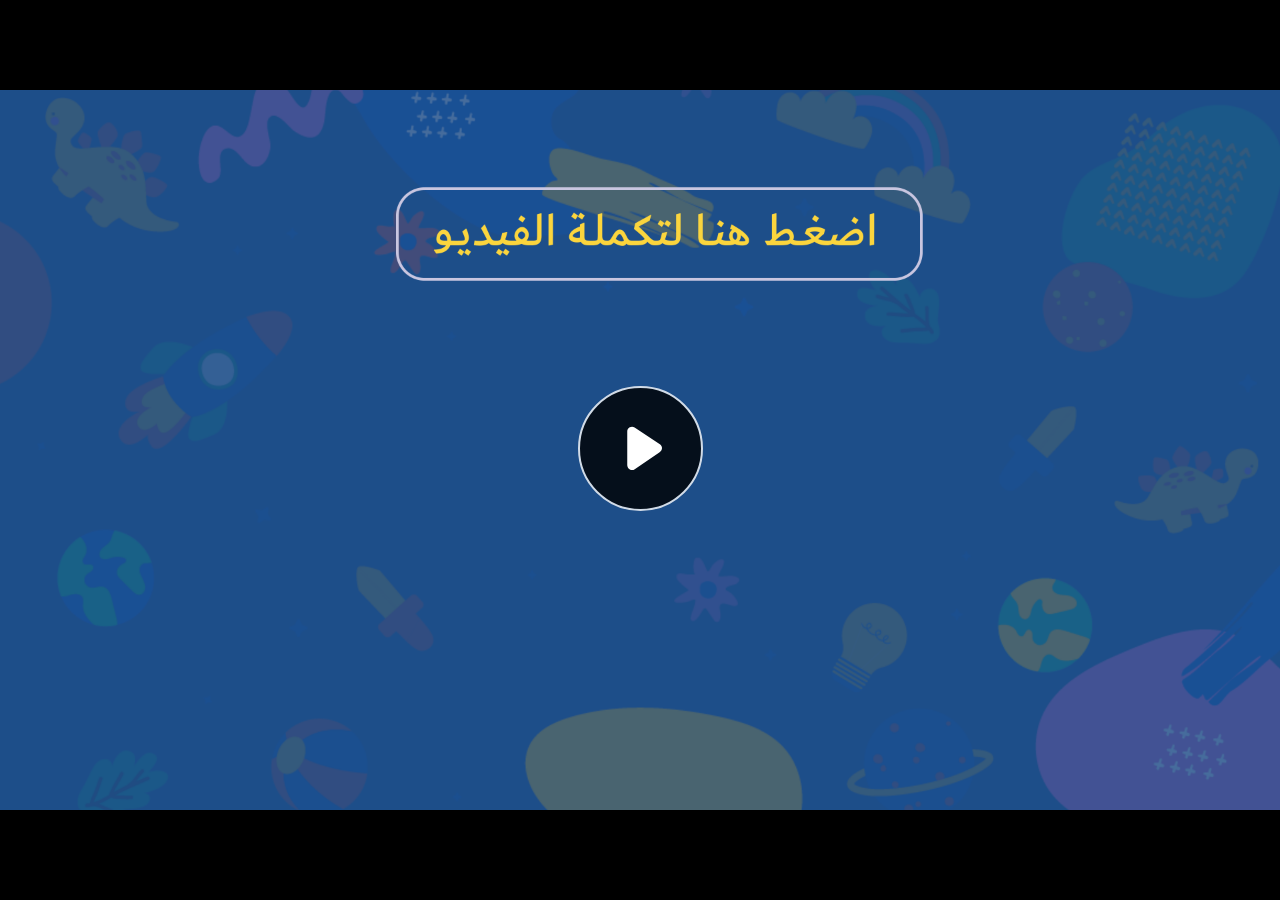
<file: index.html>
﻿<!doctype html>
<html lang="en-US">
<head>
  <meta charset="utf-8">
  <!-- Created using Storyline 360 - http://www.articulate.com  -->
  <!-- version: 3.71.29339.0 -->
  <title>EG.G4.SCI.SEM2.UB.T1.S2.3</title>
  <meta http-equiv="x-ua-compatible" content="IE=edge"/>
  <meta name="viewport" content="width=device-width,initial-scale=1,user-scalable=no,shrink-to-fit=no,minimal-ui"/>
  <meta name="apple-mobile-web-app-capable" content="yes"/>
  <style>
    html, body { height: 100%; padding: 0; margin: 0 }
    #app { height: 100%; width: 100%; }
  </style>

  <script>
    window.DS = {};
    window.globals = {
      DATA_PATH_BASE: '',
      HAS_FRAME: true,
      HAS_SLIDE: true,

      lmsPresent: false,
      tinCanPresent: false,
      cmi5Present: false,
      aoSupport: false,
      scale: 'noscale',
      captureRc: false,
      browserSize: 'optimal',
      bgColor: '#282828',
      features: 'AccessibleVideo,ConnectionMessages,FullScreenToggle,InsertSvgPicture,LayerPresentAsDialog,MultipleQuizTracking,UpdatedScrollingPanels,UpdatedThemeEditor',
      themeName: 'unified',
      preloaderColor: '#FFFFFF',
      suppressAnalytics: false,
      productChannel: 'stable',
      publishSource: 'storyline',
      aid: 'aid|76899c09-745a-49af-8ef3-86fd915f1c55',
      cid: 'bd4895ba-1154-4aa7-997f-d1a8f9fbbad6',
      playerVersion: '3.71.29339.0',
      publishTimestamp: '2023-01-02T10:35:05.6598929Z',
      maxIosVideoElements: 10,
      connectionSettings: { message: 'You%20are%20offline.%20Trying%20to%20reconnect...', useDarkTheme: false },

      
      parseParams: function(qs) {
        if (window.globals.parsedParams != null) {
          return window.globals.parsedParams;
        }
        qs = (qs || window.location.search.substr(1)).split('+').join(' ');
        var params = {},
            tokens,
            re = /[?&]?([^=]+)=([^&]*)/g;

        while (tokens = re.exec(qs)) {
          params[decodeURIComponent(tokens[1]).trim()] =
            decodeURIComponent(tokens[2]).trim();
        }
        window.globals.parsedParams = params;
        return params;
      }

    };
  </script>
  <script>
    var isIe11 = ('ActiveXObject' in window || window.MSBlobBuilder != null)
      && window.msCrypto != null && !window.ActiveXObject;
    if (isIe11) {
      window.globals.unsupportedBrowser = true;
      document.write(atob('[base64]'));
    }
  </script>
  
  <script>window.THREE = { };</script>
  
</head>
<body style="background: #282828" class="cs-HTML theme-unified">
  <!-- 360 -->
  <script>!function(e){var i=/iPhone/i,o=/iPod/i,n=/iPad/i,t=/(?=.*\bAndroid\b)(?=.*\bMobile\b)/i,d=/Android/i,s=/(?=.*\bAndroid\b)(?=.*\bSD4930UR\b)/i,b=/(?=.*\bAndroid\b)(?=.*\b(?:KFOT|KFTT|KFJWI|KFJWA|KFSOWI|KFTHWI|KFTHWA|KFAPWI|KFAPWA|KFARWI|KFASWI|KFSAWI|KFSAWA)\b)/i,r=/IEMobile/i,h=/(?=.*\bWindows\b)(?=.*\bARM\b)/i,a=/BlackBerry/i,l=/BB10/i,p=/Opera Mini/i,f=/(CriOS|Chrome)(?=.*\bMobile\b)/i,u=/(?=.*\bFirefox\b)(?=.*\bMobile\b)/i,c=new RegExp("(?:Nexus 7|BNTV250|Kindle Fire|Silk|GT-P1000)","i"),w=function(e,i){return e.test(i)},A=function(e){var A=e||navigator.userAgent,v=A.split("[FBAN");if(void 0!==v[1]&&(A=v[0]),this.apple={phone:w(i,A),ipod:w(o,A),tablet:!w(i,A)&&w(n,A),device:w(i,A)||w(o,A)||w(n,A)},this.amazon={phone:w(s,A),tablet:!w(s,A)&&w(b,A),device:w(s,A)||w(b,A)},this.android={phone:w(s,A)||w(t,A),tablet:!w(s,A)&&!w(t,A)&&(w(b,A)||w(d,A)),device:w(s,A)||w(b,A)||w(t,A)||w(d,A)},this.windows={phone:w(r,A),tablet:w(h,A),device:w(r,A)||w(h,A)},this.other={blackberry:w(a,A),blackberry10:w(l,A),opera:w(p,A),firefox:w(u,A),chrome:w(f,A),device:w(a,A)||w(l,A)||w(p,A)||w(u,A)||w(f,A)},this.seven_inch=w(c,A),this.any=this.apple.device||this.android.device||this.windows.device||this.other.device||this.seven_inch,this.phone=this.apple.phone||this.android.phone||this.windows.phone,this.tablet=this.apple.tablet||this.android.tablet||this.windows.tablet,"undefined"==typeof window)return this},v=function(){var e=new A;return e.Class=A,e};"undefined"!=typeof module&&module.exports&&"undefined"==typeof window?module.exports=A:"undefined"!=typeof module&&module.exports&&"undefined"!=typeof window?module.exports=v():"function"==typeof define&&define.amd?define("isMobile",[],e.isMobile=v()):e.isMobile=v()}(this);
    window.isMobile.apple.tablet = window.isMobile.apple.tablet ||
      (navigator.platform === 'MacIntel' && navigator.maxTouchPoints > 1);
    window.isMobile.apple.device = window.isMobile.apple.device || window.isMobile.apple.tablet;
    window.isMobile.tablet = window.isMobile.tablet || window.isMobile.apple.tablet;
    window.isMobile.any = window.isMobile.any || window.isMobile.apple.tablet;
  </script>

  <div id="focus-sink" tabindex="-1"></div>

  <div id="preso"></div>
  <script>
    (function() {

      var classTypes = [ 'desktop', 'mobile', 'phone', 'tablet' ];

      var addDeviceClasses = function(prefix, testObj) {
        var curr, i;
        for (i = 0; i < classTypes.length; i++) {
          curr = classTypes[i];
          if (testObj[curr]) {
            document.body.classList.add(prefix + curr);
          }
        }
      };

      var params = window.globals.parseParams(),
          isDevicePreview = params.devicepreview === '1',
          isPhoneOverride = params.deviceType === 'phone' || (isDevicePreview && params.phone == '1'),
          isTabletOverride = (params.deviceType === 'tablet' || isDevicePreview) && !isPhoneOverride,
          isMobileOverride = isPhoneOverride || isTabletOverride;

      var deviceView = {
        desktop: !window.isMobile.any && !isMobileOverride,
        mobile: window.isMobile.any || isMobileOverride,
        phone: isPhoneOverride || (window.isMobile.phone && !isTabletOverride),
        tablet: isTabletOverride || window.isMobile.tablet
      };

      window.globals.deviceView = deviceView;
      window.isMobile.desktop = !window.isMobile.any;
      window.isMobile.mobile = window.isMobile.any;

      addDeviceClasses('view-', deviceView);

    })();
  </script>
  
  <script src='story_content/user.js' type=text/javascript></script>
  <div class="slide-loader"></div>

  <script>
    var doc = document, loader = doc.body.querySelector('.slide-loader'); [ 1, 2, 3 ].forEach(function(n) { var d = doc.createElement('div'); d.style.backgroundColor = window.globals.preloaderColor; d.classList.add('mobile-loader-dot'); d.classList.add('dot' + n); loader.appendChild(d); });
  </script>

  <div class="mobile-load-title-overlay" style="display: none">
    <div class="mobile-load-title">EG.G4.SCI.SEM2.UB.T1.S2.3</div>
  </div>

  <div class="mobile-chrome-warning"></div>

  
<style>
  .warn-connection-dialog {
    display: none;
    background: transparent;
    pointer-events: none;
    position: fixed;
    left: 0;
    top: 0;
    width: 100%;
    height: 100%;
    z-index: 999;
  }

  .warn-connection-content {
    border-radius: 4px;
    background: white;
    border: 1px solid #E7E7E7;
    color: #333333;
    box-shadow: 0 2px 4px rgba(0, 0, 0, 0.25);
    transition: all 150ms ease-out;
    position: absolute;
    white-space: nowrap;
  }

  .view-phone.is-landscape .warn-connection-content {
    left: 23px;
    bottom: 23px;
  }

  .view-tablet.is-landscape .warn-connection-content {
    left: 50%;
    top: 20px;
    transform: translateX(-50%);
  }

  .is-portrait .warn-connection-content {
    transform: translate(-50%, calc(-100% - 15px));
  }

  .warn-connection-content p {
    display: inline-block;
    margin: 0 8px 0 0;
    line-height: 33px;
    font-size: 11px;
  }

  .warn-connection-content svg {
    position: relative;
    vertical-align: middle;
    margin: 0 2px 2px 8px;
  }

  .view-desktop .warn-connection-content {
    left: 1.5em;
    bottom: 1.5em;
  }

  .view-desktop .warn-connection-content p {
    font-size: 1.1em;
  }

  .is-offline .warn-connection-dialog {
    display: block;
  }

  .is-offline .cs-panel * {
    pointer-events: none !important;
  }

  .is-offline .cs-panel {
    pointer-events: all !important;
  }

  .is-offline #nav-controls * {
    pointer-events: none !important;
  }

  .is-offline #nav-controls {
    pointer-events: all !important;
  }
</style>

<div class="warn-connection-dialog">
  <div class="warn-connection-content">
    <svg width="17" height="15" viewBox="0 0 17 15" xmlns="http://www.w3.org/2000/svg">
      <path fill="#8F0000" stroke="white" d="M16.07,12.98 L15.88,12.23 L9.51,1.21 C8.97,0.26,7.6,0.26,7.06,1.21 L0.69,12.23 C0.15,13.16,0.81,14.36,1.91,14.36 H14.65 C15.47,14.36,16.05,13.7,16.07,12.98 Z"/>
      <path fill="white" stroke="white" d="M8.58,5.5 C8.35,5.28,8.5,5.35,8.21,5.32 C8.09,5.35,7.97,5.49,7.96,5.67 C7.97,5.79,7.98,5.92,7.98,6.04 L7.98,6.04 C7.99,6.17,8,6.31,8.01,6.43 L8.01,6.44 C8.03,6.92,8.06,7.41,8.09,7.9 L8.09,7.9 C8.12,8.39,8.14,8.88,8.17,9.37 C8.17,9.39,8.18,9.42,8.2,9.44 C8.23,9.46,8.25,9.47,8.28,9.47 C8.31,9.47,8.34,9.46,8.35,9.44 C8.37,9.43,8.38,9.4,8.39,9.35 L8.39,9.34 C8.39,9.24,8.4,9.15,8.4,9.05 L8.4,9.05 C8.41,8.96,8.41,8.86,8.42,8.75 C8.43,8.44,8.45,8.12,8.47,7.81 L8.47,7.81 C8.49,7.49,8.51,7.18,8.53,6.87 C8.55,6.46,8.56,6.05,8.59,5.64 L8.6,5.62 C8.6,5.57,8.59,5.53,8.58,5.5 L8.21,5.32 Z"/>
      <circle fill="white" stroke="white" cx="8.3" cy="11.35" r="0.3"/>
    </svg>
    <p>You are offline. Trying to reconnect...</p>
  </div>
</div>

<script>
  (function() {
    window.DS.connection = {
      warningShown: false,
      assets: {},
      loadingAssetGroup: false,
      retryDelay: 500
    };

    // @TODO this is POC code and can be cleaned up a bit more if we move forward
    // with the feature



    // The `window.globals.features` variable must be set in `webpack.dev.config` when testing locally - it is not enough
    // to have it in the data - but it must be set there as well.
    var useConnectionMessages = window.AbortController != null &&
      window.location.protocol != 'file:' &&
      window.globals.features.indexOf('ConnectionMessages') != -1;

    window.DS.connection.useConnectionMessages = useConnectionMessages

    var assetCount = 0;
    var checkLoadedId;
    var connectionSettings = window.globals.connectionSettings;

    if (useConnectionMessages && connectionSettings != null) {
      var contentEl = document.querySelector('.warn-connection-content');
      var messageEl = contentEl.querySelector('p')

      if (connectionSettings.useDarkTheme) {
        contentEl.style.borderColor = '#BABBBA';
        contentEl.style.backgroundColor = '#282828';
        contentEl.style.color = '#FFFFFF';
      }

      if (connectionSettings.message != null) {
        messageEl.textContent = window.decodeURIComponent(connectionSettings.message);
      }
    }

    function checkAssetsReady() {
      for (var i in DS.connection.assets) {
        if (!DS.connection.assets[i].success) {
          return false;
        }
      }
      return true;
    }

    function stopAssetGroup() {
      if (!useConnectionMessages) { return; }

      assetCount = 0;

      DS.connection.oldAssetGroup = DS.connection.assets;
      DS.connection.assets = {};
      DS.connection.loadingAssetGroup = false;
      clearInterval(checkLoadedId);
    }

    function startAssetGroup() {
      if (!useConnectionMessages) { return; }
      var ticks = 0;
      clearInterval(checkLoadedId);
      checkLoadedId = setInterval(function() {
        var loaded = 0;
        if (assetCount === 0 && loaded === 0) {
          clearInterval(checkLoadedId);
          return;
        }

        for (var i in DS.connection.assets) {
          if (DS.connection.assets[i].success) {
            loaded++;
          }
        }

        if (assetCount === loaded && checkAssetsReady()) {
          for (var i in DS.connection.assets) {
            if (DS.connection.assets[i].action) {
              DS.connection.assets[i].action();
            }
          }
          hideWarning();
          stopAssetGroup();
        }
      }, 100)
    }

    function requiredAsset(url, action, retry, type) {
      if (!useConnectionMessages) { return; }
      if (DS.connection.assets[url]) { return; }

      DS.connection.assets[url] = {
        success: false, action: action, retry: retry, type: type
      };
      assetCount = Object.keys(DS.connection.assets).length;
      if (!DS.connection.loadingAssetGroup) {
        startAssetGroup();
      }
      DS.connection.loadingAssetGroup = true;
    }

    function assetLoaded(url) {
      if (!useConnectionMessages) { return; }
      if (DS.connection.assets[url]) {
        DS.connection.assets[url].success = true;
      }
    }

    function assetFailed(url) {
      if (!useConnectionMessages) { return; }
      if (!DS.connection.assets[url]) {
        if (/\.js$/.test(url)) {
          setTimeout(function() {
            if (DS.connection.lastSlideLoaded != null) {
              DS.connection.lastSlideLoaded();
            }
          }, DS.connection.retryDelay);
        }
        return;
      }
      if (!DS.connection.warningShown) { showWarning(); }
      if (DS.connection.assets[url].retry) {
        setTimeout(function() {
          if (!DS.connection.assets[url].success) {
            DS.connection.assets[url].retry()
          }
        }, DS.connection.retryDelay);
      }
    }

    function hideWarning() {
      document.body.classList.remove('is-offline');
      DS.connection.warningShown = false;
    }
    DS.connection.hideWarning = hideWarning

    function showWarning(btn) {
      document.body.classList.add('is-offline')
      DS.connection.warningShown = true;
      updateWarningPosition();
    }

    function updateWarningPosition() {
      if (!DS.connection.warningShown) {
        return;
      }

      var isPortrait = document.body.classList.contains('is-portrait');
      var warningEl = document.querySelector('.warn-connection-content');

      if (isPortrait) {
        var slide = document.querySelector('.primary-slide');
        var slideRect = slide.getBoundingClientRect();

        warningEl.style.top = `${slideRect.top}px`
        warningEl.style.left = `${slideRect.left + slideRect.width / 2}px`
      } else {
        warningEl.style.top = null;
        warningEl.style.left = null;
      }

      window.requestAnimationFrame(updateWarningPosition);
    }

    // these will all be noops if the feature flag isn't set in
    // the data and `window.globals.features`
    DS.connection.requiredAsset = requiredAsset;
    DS.connection.assetLoaded = assetLoaded;
    DS.connection.assetFailed = assetFailed;
    DS.connection.stopAssetGroup = stopAssetGroup;
    DS.connection.startAssetGroup = startAssetGroup;
  })();
</script>


  <script>
    
    if (window.autoSpider && window.vInterfaceObject) {
      document.querySelector('.mobile-load-title-overlay').style.display = 'none';
    }
  </script>

  

  <link rel="stylesheet" href="html5/data/css/output.min.css" data-noprefix/>
</body>
<script src="html5/lib/scripts/bootstrapper.min.js"></script>
</html>
</file>
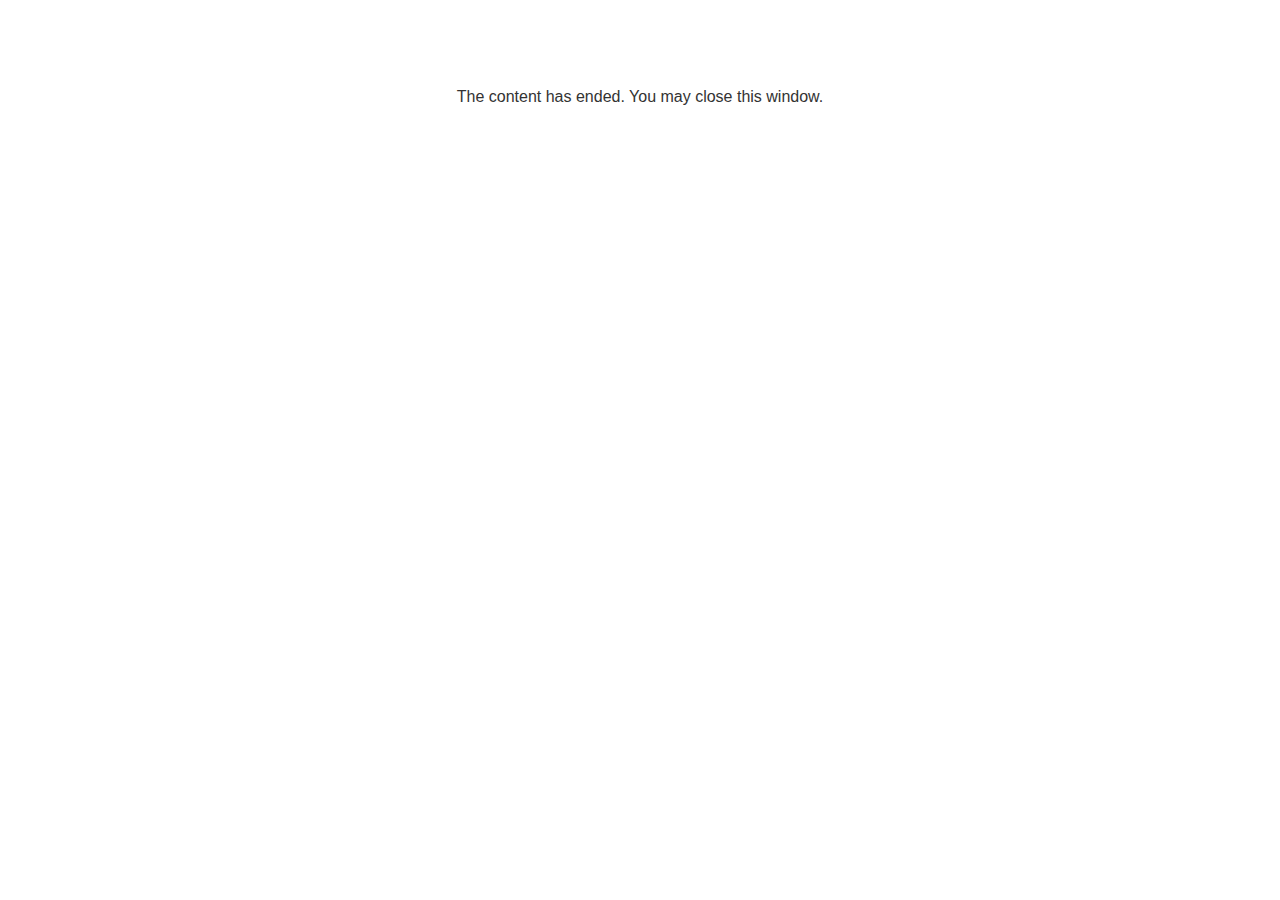
<file: lms/goodbye.html>
<!doctype html>
<html>
<body style="background-color: #ffffff;">

<p role="alert" style="color: #333333;font-family: Lato, articulate, tahoma, arial;font-size: medium;text-align: center;">
<br><br><br><br>
The content has ended. You may close this window.
</p>

</body>
</html>
</file>
<file: html5/data/css/output.min.css>
@font-face {
  font-family: 'LatoBold Charset1_ Bold0B7772D6';
  src: url('[data-uri]');
  font-style: normal;
  font-weight: normal;
}
@font-face {
  font-family: 'Lato Charset1_ 5wfnNz0o8A8A682D';
  src: url('[data-uri]');
  font-style: normal;
  font-weight: normal;
}
@font-face {
  font-family: 'Dubai Charset1_ 5oShJY86116A28C';
  src: url('[data-uri]');
  font-style: normal;
  font-weight: normal;
}
@font-face {
  font-family: 'MS Gothic Charset1_ 6WFDE43FD28';
  src: url('[data-uri]');
  font-style: normal;
  font-weight: normal;
}
@font-face {
  font-family: 'DubaiBold Charset1_BoldBC1FA7D5';
  src: url('[data-uri]');
  font-style: normal;
  font-weight: normal;
}
@font-face {
  font-family: 'Dubai Medium Charset1_ 23A5D927';
  src: url('[data-uri]');
  font-style: normal;
  font-weight: normal;
}
@font-face {
  font-family: 'Dubai Charset0_v8wz5Y8k741D6E07';
  src: url('[data-uri]');
  font-style: normal;
  font-weight: normal;
}
@font-face {
  font-family: 'DubaiBold Charset0_BoldD2773439';
  src: url('[data-uri]');
  font-style: normal;
  font-weight: normal;
}
@font-face {
  font-family: 'Dubai Medium Charset0_v389EBE1D';
  src: url('[data-uri]');
  font-style: normal;
  font-weight: normal;
}
.cs-HTML {
  background: rgba(40, 40, 40, 1);
}
.cs-npnxnanbnsnfns00000000001 .cs-infopanel  {
  box-shadow: 0 1px 0 rgba(0, 0, 0, 0);
  background: rgba(255, 255, 255, 1);
}
.cs-npnxnanbnsnfns00000000001 .cs-infopanel .cs-link {
  color: rgba(186, 187, 186, 1);
}
.cs-npnxnanbnsnfns00000000001 .cs-infopanel .cs-link:hover {
  color: rgba(255, 255, 255, 1);
}
.cs-npnxnanbnsnfns00000000001 .cs-infopanel .cs-name {
  color: rgba(68, 68, 68, 1);
}
.cs-npnxnanbnsnfns00000000001 .cs-infopanel .cs-title {
  color: rgba(153, 153, 153, 1);
}
.cs-npnxnanbnsnfns00000000001 .cs-infopanelpopup  {
  box-shadow: 0 1px 0 rgba(0, 0, 0, 0);
  background: rgba(0, 0, 0, 0);
}
.cs-npnxnanbnsnfns00000000001 .cs-infopanelpopup .cs-link {
  color: rgba(255, 0, 0, 1);
}
.cs-npnxnanbnsnfns00000000001 .cs-infopanelpopup .cs-link:hover {
  color: rgba(255, 255, 255, 1);
}
.cs-npnxnanbnsnfns00000000001 .cs-infopanelpopup .cs-name {
  color: rgba(255, 255, 255, 1);
}
.cs-npnxnanbnsnfns00000000001 .cs-infopanelpopup .cs-bio {
  color: rgba(186, 187, 186, 1);
}
.cs-npnxnanbnsnfns00000000001 .cs-timer  {
  color: rgba(186, 187, 186, 1);
}
.cs-npnxnanbnsnfns00000000001 .cs-duration stop:first-child {
  stop-color: rgba(60, 60, 60, 1);
}
.cs-npnxnanbnsnfns00000000001 .cs-duration stop:last-child {
  stop-color: rgba(60, 60, 60, 1);
}
.cs-npnxnanbnsnfns00000000001 .cs-elapsed stop:first-child {
  stop-color: rgba(254, 227, 71, 1);
}
.cs-npnxnanbnsnfns00000000001 .cs-elapsed stop:last-child {
  stop-color: rgba(254, 227, 71, 1);
}
.cs-npnxnanbnsnfns00000000001 .cs-timer .cs-pie .cs-innerstroke {
  stroke: rgba(199, 199, 199, 1);
}
.cs-npnxnanbnsnfns00000000001 .cs-timer .cs-pie .cs-innerborder {
  stroke: rgba(255, 255, 255, 1);
}
.cs-npnxnanbnsnfns00000000001 .cs-window  {
  box-shadow: 0 8px 5px rgba(0, 0, 0, 0.2);
  border-color: rgba(49, 99, 0, 0);
  background: rgba(33, 33, 33, 1);
  color: rgba(248, 248, 248, 1);
}
.cs-npnxnanbnsnfns00000000001 .cs-window .cs-diva {
  border-color: rgba(78, 78, 78, 1);
}
.cs-npnxnanbnsnfns00000000001 .cs-window .cs-divb {
  border-color: rgba(78, 78, 78, 0);
}
.cs-npnxnanbnsnfns00000000001 .cs-editor .cs-editor-slide {
  color: rgba(226, 226, 226, 1);
}
.cs-npnxnanbnsnfns00000000001 .cs-editor .cs-editor-html {
  color: rgba(186, 187, 186, 1);
}
.cs-npnxnanbnsnfns00000000001 .cs-editor .cs-editor-button {
  text-shadow: 0 1px 0 rgba(0, 0, 0, 0);
  color: rgba(255, 255, 255, 1);
  border-color: rgba(211, 211, 211, 1);
  background: rgba(34, 34, 34, 1);
}
.cs-npnxnanbnsnfns00000000001 .cs-editor .cs-editor-button:hover {
  background: rgba(68, 68, 68, 1);
}
.cs-npnxnanbnsnfns00000000001 .cs-editor .cs-editor-button:active {
  background: rgba(68, 68, 68, 1);
}
.cs-npnxnanbnsnfns00000000001 .cs-listitem  {
  color: rgba(186, 187, 186, 1);
  border-color: none;
  border: 1px solid transparent;
}
.cs-npnxnanbnsnfns00000000001 .cs-listitem:hover {
  background: rgba(255, 255, 255, 0.06);
  border-color: rgba(108, 108, 108, 1) !important;
  border-width: 1px;
  border-radius: 2px;
  border-style: solid;
  box-sizing: border-box;
}
.cs-npnxnanbnsnfns00000000001 .cs-listitem.hover {
  background: rgba(255, 255, 255, 0.06);
  border-color: rgba(108, 108, 108, 1) !important;
  border-width: 1px;
  border-radius: 2px;
  border-style: solid;
  box-sizing: border-box;
}
.cs-npnxnanbnsnfns00000000001 .cs-glossary  {
  color: rgba(186, 187, 186, 1);
}
.cs-npnxnanbnsnfns00000000001 .cs-glossary .cs-scrolling-panel {
  background: rgba(0, 0, 0, 0);
}
.cs-npnxnanbnsnfns00000000001 .cs-glossary .cs-term.cs-selected .cs-choice-list-trigger {
  color: rgba(255, 255, 255, 1);
  background: rgba(255, 255, 255, 1);
}
.cs-npnxnanbnsnfns00000000001 .cs-glossary .cs-term.cs-selected .cs-choice-list-trigger:focus {
  color: rgba(255, 255, 255, 1);
  background: rgba(255, 255, 255, 1);
}
.cs-npnxnanbnsnfns00000000001 .cs-glossary .cs-term:hover .cs-choice-list-trigger {
  background: rgba(186, 187, 186, 1);
}
.cs-npnxnanbnsnfns00000000001 .cs-glossary .cs-term.hover .cs-choice-list-trigger {
  background: rgba(186, 187, 186, 1);
}
.cs-npnxnanbnsnfns00000000001 .cs-glossary .cs-term .cs-choice-list-trigger:focus {
  background: rgba(186, 187, 186, 1);
}
.cs-npnxnanbnsnfns00000000001 .cs-glossary .cs-diva {
  border-color: rgba(0, 0, 0, 0);
}
.cs-npnxnanbnsnfns00000000001 .cs-glossary .cs-divb {
  border-color: rgba(0, 0, 0, 0);
}
.cs-npnxnanbnsnfns00000000001 .cs-glossary .cs-divc {
  border-color: rgba(0, 0, 0, 0);
}
.cs-npnxnanbnsnfns00000000001 .cs-glossary .cs-heading {
  color: rgba(248, 248, 248, 1);
  font-weight: 700;
}
.note-content p span {
  color: rgba(186, 187, 186, 1);
  line-height: 1.4em;
  font-size: 103.769%;
}
.cs-npnxnanbnsnfns00000000001 .cs-resource .cs-separator {
  border-color: rgba(0, 0, 0, 0);
}
.cs-npnxnanbnsnfns00000000001 .cs-outline  {
  color: rgba(45, 45, 45, 1);
}
.cs-npnxnanbnsnfns00000000001 .cs-outline .cs-diva {
  border-color: rgba(0, 0, 0, 0);
}
.cs-npnxnanbnsnfns00000000001 .cs-outline .cs-divb {
  border-color: rgba(0, 0, 0, 0);
}
.cs-npnxnanbnsnfns00000000001 .cs-outline .cs-divc {
  border-color: rgba(0, 0, 0, 0);
}
.cs-npnxnanbnsnfns00000000001 .cs-outline .cs-search-filter:hover {
  color: rgba(0, 0, 0, 0);
}
.cs-npnxnanbnsnfns00000000001 .cs-outline .cs-search-filter.hover {
  color: rgba(0, 0, 0, 0);
}
.cs-npnxnanbnsnfns00000000001 .cs-transcript  {
  color: rgba(255, 255, 255, 1);
}
.cs-npnxnanbnsnfns00000000001 .cs-transcript .cs-div {
  border-color: rgba(0, 0, 0, 0);
}
.cs-npnxnanbnsnfns00000000001 .cs-tabs:not(.topmenu-item) {
  color: rgba(248, 248, 248, 1);
}
.cs-npnxnanbnsnfns00000000001 .cs-tabs .cs-inner-button:not(.topmenu-item) {
  text-shadow: 0 1px 0 rgba(0, 0, 0, 0);
}
.cs-npnxnanbnsnfns00000000001 .cs-tabs:hover:not(.topmenu-item) {
  color: rgba(248, 248, 248, 1);
}
.cs-npnxnanbnsnfns00000000001 .cs-tabs.cs-selected {
  background: rgba(0, 0, 0, 0);
  color: rgba(248, 248, 248, 1);
}
.cs-npnxnanbnsnfns00000000001 .cs-seekcontrol  {
  background: rgba(0, 0, 0, 0);
  border-color: rgba(0, 0, 0, 0);
}
.cs-npnxnanbnsnfns00000000001 .cs-seekcontrol .cs-button:hover .cs-icon {
  fill: rgba(255, 255, 255, 1);
}
.cs-npnxnanbnsnfns00000000001 .cs-seekcontrol .cs-button.hover .cs-icon {
  fill: rgba(255, 255, 255, 1);
}
.cs-npnxnanbnsnfns00000000001 .cs-seekcontrol .cs-button .cs-icon-shadow {
  fill: rgba(0, 0, 0, 0);
}
.cs-npnxnanbnsnfns00000000001 .cs-seekcontrol .cs-button .cs-icon {
  fill: rgba(180, 180, 180, 1);
}
.cs-npnxnanbnsnfns00000000001 .cs-seekcontrol .cs-seek .cs-fill {
  background: rgba(255, 255, 255, 0.6);
}
.cs-npnxnanbnsnfns00000000001 .cs-seekcontrol .cs-seek {
  background: rgba(108, 108, 108, 1);
  border-color: rgba(0, 0, 0, 0);
}
.cs-npnxnanbnsnfns00000000001 .cs-searchinput .cs-input {
  color: rgba(186, 187, 186, 1);
  border-color: rgba(0, 0, 0, 0);
  background: rgba(255, 255, 255, 0.06);
}
.cs-npnxnanbnsnfns00000000001 .cs-searchinput .cs-input:focus {
  color: rgba(248, 248, 248, 1);
  background: rgba(41, 41, 41, 1);
}
.cs-npnxnanbnsnfns00000000001 .cs-searchinput .cs-input:hover {
  box-shadow: inset 0 0 1px 0 rgba(69, 126, 19, 0);
}
.cs-npnxnanbnsnfns00000000001 .cs-searchinput .cs-input.hover {
  box-shadow: inset 0 0 1px 0 rgba(69, 126, 19, 0);
}
.cs-npnxnanbnsnfns00000000001 .cs-searchinput .cs-button .cs-icon {
  fill: rgba(186, 187, 186, 1);
}
.cs-npnxnanbnsnfns00000000001 .cs-searchinput .cs-button:hover {
  fill: rgba(63, 133, 0, 1);
}
.cs-npnxnanbnsnfns00000000001 .cs-searchinput .cs-button.hover {
  fill: rgba(63, 133, 0, 1);
}
.cs-npnxnanbnsnfns00000000001 .cs-menu  {
  box-shadow: 0 1px 0 rgba(0, 0, 0, 0);
  background: rgba(33, 33, 33, 1);
}
.cs-npnxnanbnsnfns00000000001 .cs-topmenu-item.active .cs-tab {
  background: rgba(33, 33, 33, 1);
}
.cs-npnxnanbnsnfns00000000001 .cs-logo  {
  box-shadow: 0 1px 0 rgba(37, 75, 0, 1);
  background: rgba(255, 255, 255, 0);
}
.cs-npnxnanbnsnfns00000000001 .cs-checkbox  {
  color: rgba(255, 255, 255, 1);
}
.cs-npnxnanbnsnfns00000000001 .cs-checkbox:hover {
  border-color: rgba(175, 221, 130, 1);
}
.cs-npnxnanbnsnfns00000000001 .cs-checkbox.hover {
  border-color: rgba(175, 221, 130, 1);
}
.cs-npnxnanbnsnfns00000000001 .cs-checkbox .cs-box {
  color: rgba(255, 255, 255, 1);
  border-color: rgba(42, 83, 0, 1);
}
.cs-npnxnanbnsnfns00000000001 .cs-checkbox .cs-box:checked::after {
  color: rgba(43, 196, 0, 1);
}
.cs-npnxnanbnsnfns00000000001 .cs-button  {
  text-shadow: 0 1px 0 rgba(0, 0, 0, 0);
  color: rgba(186, 187, 186, 1);
  border-color: rgba(0, 0, 0, 0);
  background: rgba(0, 0, 0, 0);
  box-shadow: 0 1px 0 rgba(0, 0, 0, 0);
}
.cs-npnxnanbnsnfns00000000001 .cs-button .cs-icon {
  fill: rgba(186, 187, 186, 1);
}
.cs-npnxnanbnsnfns00000000001 .cs-button .cs-icon-shadow {
  fill: rgba(0, 0, 0, 0);
}
.cs-npnxnanbnsnfns00000000001 .cs-button:hover {
  background: rgba(248, 248, 248, 1);
}
.cs-npnxnanbnsnfns00000000001 .cs-button.hover {
  background: rgba(248, 248, 248, 1);
}
.cs-npnxnanbnsnfns00000000001 .cs-button:active {
  background: rgba(0, 0, 0, 0);
}
.cs-npnxnanbnsnfns00000000001 .cs-button.cs-disabled:hover {
  background: rgba(0, 0, 0, 0);
}
.cs-npnxnanbnsnfns00000000001 .cs-button.cs-disabled.hover {
  background: rgba(0, 0, 0, 0);
}
.cs-npnxnanbnsnfns00000000001 .cs-button.cs-disabled:active {
  background: rgba(0, 0, 0, 0);
}
.cs-npnxnanbnsnfns00000000001 .cs-button.cs-volume:hover {
  background: rgba(0, 0, 0, 0);
}
.cs-npnxnanbnsnfns00000000001 .cs-button.cs-volume.hover {
  background: rgba(0, 0, 0, 0);
}
.cs-npnxnanbnsnfns00000000001 .cs-button.cs-volume:active {
  background: rgba(0, 0, 0, 0);
}
.cs-npnxnanbnsnfns00000000001.cs-base  {
  color: rgba(186, 187, 186, 1);
  border-color: rgba(40, 40, 40, 1);
  background: rgba(40, 40, 40, 1);
}
.cs-npnxnanbnsnfns00000000001.cs-base .cs-separator .cs-diva {
  background: rgba(69, 69, 69, 1);
}
.cs-npnxnanbnsnfns00000000001.cs-base .cs-separator .cs-divb {
  background: rgba(0, 0, 0, 0);
}
.cs-npnxnanbnsnfns00000000001.cs-base .cs-topmenu-item.active .cs-tab {
  border-color: rgba(69, 69, 69, 1);
}
.cs-npnxnanbnsnfns00000000001.cs-base .cs-topmenu-item.active .cs-panel {
  border-color: rgba(69, 69, 69, 1);
}
.cs-npnxnanbnsnfns00000000001.cs-base .cs-left {
  background: rgba(33, 33, 33, 1);
}
.cs-npnxnanbnsnfns00000000001.cs-base .cs-area-primary .cs-slide-container {
  background: rgba(40, 40, 40, 1);
}
.cs-npnxnanbnsnfns00000000001.cs-base.cs-custom-theme .cs-brandhighlight-bg {
  background: rgba(79, 189, 244, 1) !important;
}
.cs-npnxnanbnsnfns00000000001.cs-base.cs-custom-theme .cs-brandhighlight-secondary-bg {
  background: rgba(255, 255, 255, 1) !important;
}
.cs-npnxnanbnsnfns00000000001.cs-base.cs-custom-theme .cs-brandhighlight-border {
  border-color: rgba(79, 189, 244, 1) !important;
}
.cs-npnxnanbnsnfns00000000001.cs-base.cs-custom-theme .cs-brandhighlight-text {
  color: rgba(79, 189, 244, 1) !important;
}
.cs-npnxnanbnsnfns00000000001.cs-base.cs-custom-theme .cs-brandhighlight-fill {
  fill: rgba(79, 189, 244, 1) !important;
}
.cs-npnxnanbnsnfns00000000001.cs-base.cs-custom-theme .cs-listitem.cs-selected {
  background-color: rgba(255, 255, 255, 0.06) !important;
}
.cs-npnxnanbnsnfns00000000001 .cs-volume::-moz-range-thumb {
  border-color: rgba(43, 85, 0, 1);
  box-shadow: inset 0 0 1px 0 rgba(43, 85, 0, 1);
  background: rgba(255, 255, 255, 1);
}
.cs-npnxnanbnsnfns00000000001 .cs-volume::-ms-thumb {
  border-color: rgba(43, 85, 0, 1);
  box-shadow: inset 0 0 1px 0 rgba(43, 85, 0, 1);
  background: rgba(255, 255, 255, 1);
}
.cs-npnxnanbnsnfns00000000001 .cs-volume::-webkit-slider-thumb {
  border-color: rgba(43, 85, 0, 1);
  box-shadow: inset 0 0 1px 0 rgba(43, 85, 0, 1);
  background: rgba(255, 255, 255, 1);
}
.cs-npnxnanbnsnfns00000000001 .cs-volume::-moz-range-track {
  border-color: rgba(66, 140, 1, 1);
  background: rgba(108, 108, 108, 1);
}
.cs-npnxnanbnsnfns00000000001 .cs-volume::-ms-track {
  border-color: rgba(66, 140, 1, 1);
  background: rgba(108, 108, 108, 1);
}
.cs-npnxnanbnsnfns00000000001 .cs-volume::-webkit-slider-runnable-track {
  border-color: rgba(66, 140, 1, 1);
  background: rgba(108, 108, 108, 1);
}
body.show-focus .tab-focus-box {
  box-shadow: 0 0 0 1px rgba(255, 255, 0, 1), 0 0 0 3px rgba(0, 32, 96, 1), 0 0 5px 5px rgba(255, 255, 0, 1);
  border-color: transparent;
  outline: 2px transparent solid;
}
.skipnav {
  box-shadow: 0 0 0 1px rgba(255, 255, 0, 1), 0 0 0 3px rgba(0, 32, 96, 1), 0 0 5px 5px rgba(255, 255, 0, 1);
  border-color: transparent;
  outline: 2px transparent solid;
}
.cs-npnxnanbnsnfns00000000001 .cs-listitem:hover {
  color: none;
}
.cs-npnxnanbnsnfns00000000001 .cs-listitem.hover {
  color: none;
}
.cs-npnxnanbnsnfns00000000001 .cs-listitem.cs-viewed {
  color: #BABBBA;
}
.cs-npnxnanbnsnfns00000000001 .cs-listitem {
  color: #BABBBA;
}
.cs-npnxnanbnsnfns00000000001 .cs-listitem:hover .cs-icon-carrot * {
  fill: none;
}
.cs-npnxnanbnsnfns00000000001 .cs-listitem.hover .cs-icon-carrot * {
  fill: none;
}
.cs-npnxnanbnsnfns00000000001 .cs-listitem .cs-icon-carrot {
  color: none;
  top: calc(3px);
}
.cs-npnxnanbnsnfns00000000001 .cs-listitem .cs-icon-carrot .cs-shadow {
  color: #F8F8F8;
}
.cs-npnxnanbnsnfns00000000001 .item-collapsible .is-scene {
  color: #F8F8F8 !important;
  font-weight: 700;
}
.cs-npnxnanbnsnfns00000000001 .is-scene .cs-icon-carrot * {
  color: #F8F8F8 !important;
  font-weight: 700;
}
.cs-npnxnanbnsnfns00000000001 .is-scene:not(.outline-links-collapse) > a {
  color: #F8F8F8;
}
.cs-npnxnanbnsnfns00000000001 .is-scene:not(.outline-links-collapse) .cs-icon-carrot * {
  fill: none !important;
  color: #F8F8F8 !important;
}
.cs-npnxnanbnsnfns00000000001 .tabs, .cs-npnxnanbnsnfns00000000001 .cs-logo {
  border-bottom: 1px solid rgba(108, 108, 108, 1);
}
.cs-npnxnanbnsnfns00000000001 .area-secondary-wrapper:after {
  background-image: url('[data-uri]');
  background-size: 100%;
}
.cs-npnxnanbnsnfns00000000001 .panel-footer {
  background: #212121;
}
.cs-npnxnanbnsnfns00000000001 #outline-search {
  background: rgba(255, 255, 255, 0.06);
  border-color: rgba(108, 108, 108, 1);
  border-width: 1px;
  border-style: solid;
}
.cs-npnxnanbnsnfns00000000001 .topmenu-panel #outline-search {
  background: #545454;
}
.cs-npnxnanbnsnfns00000000001 .search-icon circle, .cs-npnxnanbnsnfns00000000001 .search-icon path {
  stroke: #BABBBA;
}
.cs-npnxnanbnsnfns00000000001 #outline-search input[type   =search] {
  color: #F8F8F8;
}
.cs-npnxnanbnsnfns00000000001 #outline-search ::-webkit-input-placeholder {
  color: #BABBBA !important;
}
.cs-npnxnanbnsnfns00000000001 #outline-search :-ms-input-placeholder {
  color: #BABBBA !important;
}
.cs-npnxnanbnsnfns00000000001 #outline-search ::-moz-placeholder {
  color: #BABBBA !important;
  opacity: 1;
}
.cs-npnxnanbnsnfns00000000001 .cs-topmenu-item.active, body:not(.is-touchable-tablet) .cs-npnxnanbnsnfns00000000001 .cs-topmenu-item:hover {
  color: #F8F8F8;
}
.cs-npnxnanbnsnfns00000000001 .cs-topmenu-item.button-tapped {
  color: #F8F8F8;
}
.cs-npnxnanbnsnfns00000000001 .cs-topmenu-item.active .cs-tab, .cs-npnxnanbnsnfns00000000001 .cs-topmenu-item .cs-tab {
  background: transparent !important;
  border: none !important;
}
.cs-npnxnanbnsnfns00000000001 .top-tabs-drop-icon div {
  background: #BABBBA;
}
.cs-npnxnanbnsnfns00000000001 .cs-panel.topmenu-panel .panel-content, .cs-npnxnanbnsnfns00000000001 .top-tabs-drop {
  background: #212121;
}
.cs-npnxnanbnsnfns00000000001 .cs-topmenu-item.active .cs-panel {
  background: #212121;
}
.cs-npnxnanbnsnfns00000000001 .cs-menu.topmenu-panel, .cs-npnxnanbnsnfns00000000001 .top-tabs-drop {
  border: 1px solid rgba(69, 69, 69, 1) !important;
  border-radius: 3px;
}
.cs-npnxnanbnsnfns00000000001 .resources .resources-list a:hover {
  background: rgba(255, 255, 255, 0.06);
}
body:not(.is-touchable-tablet) .cs-npnxnanbnsnfns00000000001 .resources .resources-list a:hover {
  background: rgba(255, 255, 255, 0.06);
}
.cs-npnxnanbnsnfns00000000001 .resources .resources-list a.hover {
  background: rgba(255, 255, 255, 0.06);
}
body:not(.is-touchable-tablet) .cs-npnxnanbnsnfns00000000001 .resources .resources-list a.hover {
  background: rgba(255, 255, 255, 0.06);
}
.cs-npnxnanbnsnfns00000000001 .resources .resources-list a.button-tapped {
  background: rgba(255, 255, 255, 0.06);
}
.cs-npnxnanbnsnfns00000000001 .cs-icon path, .cs-npnxnanbnsnfns00000000001 .cs-icon rect, .cs-npnxnanbnsnfns00000000001 .cs-icon polygon, .cs-npnxnanbnsnfns00000000001 .menu-icon-wrapper.menu-icon-wrapper-hover path {
  fill: #BABBBA;
}
.cs-npnxnanbnsnfns00000000001 .cs-icon .icon-stroke-only {
  fill: none !important;
  stroke: #BABBBA !important;
}
body:not(.is-touchable-tablet) .cs-npnxnanbnsnfns00000000001 .cs-button:hover .cs-icon path, body:not(.is-touchable-tablet) .cs-npnxnanbnsnfns00000000001 .cs-button:hover .cs-icon rect, body:not(.is-touchable-tablet) .cs-npnxnanbnsnfns00000000001 .cs-button:hover .cs-icon polygon {
  fill: #F8F8F8;
}
body:not(.is-touchable-tablet) .cs-npnxnanbnsnfns00000000001 .cs-tabs:hover .search-icon circle, body:not(.is-touchable-tablet) .cs-npnxnanbnsnfns00000000001 .cs-tabs:hover .search-icon path {
  stroke: #F8F8F8;
}
.cs-npnxnanbnsnfns00000000001 .cs-button.button-tapped .cs-icon path, .cs-npnxnanbnsnfns00000000001 .cs-button.button-tapped .cs-icon rect, .cs-npnxnanbnsnfns00000000001 .cs-button.button-tapped .cs-icon polygon {
  fill: #F8F8F8;
}
body:not(.is-touchable-tablet) .cs-npnxnanbnsnfns00000000001 .cs-button:hover .cs-icon .icon-stroke-only {
  fill: none !important;
  stroke: #F8F8F8 !important;
}
.cs-npnxnanbnsnfns00000000001 .cs-button:button-tapped .cs-icon .icon-stroke-only {
  fill: none !important;
  stroke: #F8F8F8 !important;
}
.cs-npnxnanbnsnfns00000000001 .menu-icon-wrapper.menu-icon-wrapper-hover svg path {
  fill: #F8F8F8;
}
.floating-sidebar:not(.sidebar-closed) .cs-npnxnanbnsnfns00000000001 #hamburger .menu-icon-wrapper svg path {
  fill: #BABBBA;
}
.floating-sidebar:not(.sidebar-closed) .cs-npnxnanbnsnfns00000000001 #hamburger .menu-icon-wrapper.menu-icon-wrapper-hover svg path {
  fill: #F8F8F8;
}
.cs-npnxnanbnsnfns00000000001 .volume .btn:before {
  background-image: url('[data-uri]');
}
.cs-npnxnanbnsnfns00000000001 .volume-track {
  background: #6C6C6C;
}
.cs-npnxnanbnsnfns00000000001 .volume-icon circle {
  stroke: #BABBBA;
}
.cs-npnxnanbnsnfns00000000001 .cs-settings > .settings-panel {
  background: #212121;
  border: 1px solid rgba(69, 69, 69, 1) !important;
  border-radius: 3px;
}
.cs-npnxnanbnsnfns00000000001 .cs-settings > .panel-down-arrow {
  fill: #212121;
}
.cs-npnxnanbnsnfns00000000001 .switch-toggle .border {
  stroke: #7C7C7C;
}
.cs-npnxnanbnsnfns00000000001 .switch-toggle .thumb-off .thumb {
  fill: #A2A2A2;
}
.cs-npnxnanbnsnfns00000000001 .switch-toggle .thumb-on .track {
  fill: rgba(79, 189, 244, 1);
}
.cs-npnxnanbnsnfns00000000001 .switch-toggle .thumb-off .track {
  fill: rgba(255, 255, 255, 0.1);
}
.cs-npnxnanbnsnfns00000000001 .switch-label {
  color: #BABBBA;
}
.cs-npnxnanbnsnfns00000000001 .cs-panel .scrollarea-btn:after {
  background: rgba(179, 180, 179, 0.75);
}
.scrollarea-scrollbar:hover .scrollarea-btn:after, .scrollarea-scrollbar.highlight-scrollbar .scrollarea-btn:after {
  background: rgba(179, 180, 179, 0.75);
}
.floating-sidebar .sidebar-overlay {
  background: rgba(0, 0, 0, 0.85);
}
.cs-npnxnanbnsnfns00000000001 .overlay-message {
  background: rgba(0, 0, 0, 0.85);
}
.cs-npnxnanbnsnfns00000000001 .top-ui-bg, .cs-npnxnanbnsnfns00000000001 .bottom-ui-bg, .cs-npnxnanbnsnfns00000000001 .right-ui-bg, .cs-npnxnanbnsnfns00000000001 .left-ui-bg {
  background: rgba(40, 40, 40, 0.8);
}
.cs-npnxnanbnsnfns00000000001 .circle-progress-bg {
  fill: #282828;
}
.cs-npnxnanbnsnfns00000000001 .circle-progress-well {
  fill: #6C6C6C;
}
.cs-npnxnanbnsnfns00000000001 .circle-progress-pie {
  stroke: #6C6C6C;
}
.cs-npnxnanbnsnfns00000000001 .lightbox .option-pane {
  background: rgba(40, 40, 40, 0.8);
}
.cs-npnxnanbnsnfns00000000001 .lightbox .option-pane:before {
  background: #282828;
}
.cs-npnxnanbnsnfns00000000001 .message-window {
  background: #212121;
  border: 1px solid rgba(255, 255, 255, 1) !important;
  border-radius: 3px;
}
.cs-npnxnanbnsnfns00000000001 .message-window-header p, .cs-npnxnanbnsnfns00000000001 .message-window-text {
  color: #F8F8F8;
}
.cs-npnxnanbnsnfns00000000001 .message-window-header p {
  border-bottom: 1px solid rgba(255, 255, 255, 1);
}
.cs-npnxnanbnsnfns00000000001 .message-window button.slide-object-button {
  border: 1px solid rgba(255, 255, 255, 1) !important;
}
.cs-npnxnanbnsnfns00000000001 .message-window button.slide-object-button:hover {
  background: rgba(255, 255, 255, 0.06) !important;
}
.message-window .slide-object-button tspan, .message-window .slide-object-button-text tspan {
  fill: #F8F8F8 !important;
}
body:not(.is-touchable-tablet) .cs-npnxnanbnsnfns00000000001 .cs-button:hover .text {
  color: #F8F8F8;
}
.cs-npnxnanbnsnfns00000000001 .cs-button.button-tapped .text {
  color: #F8F8F8;
}
.cs-npnxnanbnsnfns00000000001.cs-base {
  background: #282828;
}
.cs-npnxnanbnsnfns00000000001 .cs-menu {
  background: transparent;
}
.cs-npnxnanbnsnfns00000000001 .progress-bar .progress-bar-fill:after {
  background: #FFFFFF !important;
}
.cs-npnxnanbnsnfns00000000001 .volume-dot {
  background: #FFFFFF !important;
}
.fn-npnxnanbsnfns00000000001 {
  font-family: 'Lato22AB4CAF';
  -webkit-font-variant-ligatures: no-common-ligatures;
  font-variant-ligatures: no-common-ligatures;
}
.fn-pxabnsnfns00000000001 {
  font-family: 'Lato22AB4CAF';
  -webkit-font-variant-ligatures: no-common-ligatures;
  font-variant-ligatures: no-common-ligatures;
}
.fn-npxnabnsnfns00000000001 {
  font-family: 'Lato22AB4CAF';
  -webkit-font-variant-ligatures: no-common-ligatures;
  font-variant-ligatures: no-common-ligatures;
}
.fn-npnxnanbnsnfns00000000001 {
  font-family: 'Lato22AB4CAF';
  -webkit-font-variant-ligatures: no-common-ligatures;
  font-variant-ligatures: no-common-ligatures;
}
.fn-pxabnsnfns00000000000 {
  font-family: 'Lato22AB4CAF';
  -webkit-font-variant-ligatures: no-common-ligatures;
  font-variant-ligatures: no-common-ligatures;
}
@font-face {
  font-family: 'Lato22AB4CAF';
  src: url('[data-uri]');
  font-style: normal;
  font-weight: bold;
}
@font-face {
  font-family: 'Lato22AB4CAF';
  src: url('[data-uri]');
  font-style: normal;
  font-weight: normal;
}
.cs-InvalidPromptSlide .cs-6PNBy9H6tVS-InvalidPromptSlide-btn0 {
  color: rgba(255, 255, 255, 1);
  border-color: rgba(211, 211, 211, 1);
  background: rgba(34, 34, 34, 1);
  text-shadow: 0 1px 0 rgba(0, 0, 0, 0);
}
.cs-InvalidPromptSlide .cs-6PNBy9H6tVS-InvalidPromptSlide-btn0 .cs-html {
  color: rgba(186, 187, 186, 1);
}
.cs-InvalidPromptSlide .cs-6PNBy9H6tVS-InvalidPromptSlide-btn0 .cs-slide {
  border-color: rgba(226, 226, 226, 1);
}
.cs-InvalidPromptSlide .cs-6PNBy9H6tVS-InvalidPromptSlide-btn0:hover {
  background: rgba(68, 68, 68, 1);
}
.cs-InvalidPromptSlide .cs-6PNBy9H6tVS-InvalidPromptSlide-btn0:active {
  background: rgba(68, 68, 68, 1);
}
.cs-PrintPromptSlide .cs-6PNBy9H6tVS-PrintPromptSlide-btn0 {
  color: rgba(255, 255, 255, 1);
  border-color: rgba(211, 211, 211, 1);
  background: rgba(34, 34, 34, 1);
  text-shadow: 0 1px 0 rgba(0, 0, 0, 0);
}
.cs-PrintPromptSlide .cs-6PNBy9H6tVS-PrintPromptSlide-btn0 .cs-html {
  color: rgba(186, 187, 186, 1);
}
.cs-PrintPromptSlide .cs-6PNBy9H6tVS-PrintPromptSlide-btn0 .cs-slide {
  border-color: rgba(226, 226, 226, 1);
}
.cs-PrintPromptSlide .cs-6PNBy9H6tVS-PrintPromptSlide-btn0:hover {
  background: rgba(68, 68, 68, 1);
}
.cs-PrintPromptSlide .cs-6PNBy9H6tVS-PrintPromptSlide-btn0:active {
  background: rgba(68, 68, 68, 1);
}
.cs-ScrollPromptSlide .cs-6PNBy9H6tVS-ScrollPromptSlide-btn0 {
  color: rgba(255, 255, 255, 1);
  border-color: rgba(211, 211, 211, 1);
  background: rgba(34, 34, 34, 1);
  text-shadow: 0 1px 0 rgba(0, 0, 0, 0);
}
.cs-ScrollPromptSlide .cs-6PNBy9H6tVS-ScrollPromptSlide-btn0 .cs-html {
  color: rgba(186, 187, 186, 1);
}
.cs-ScrollPromptSlide .cs-6PNBy9H6tVS-ScrollPromptSlide-btn0 .cs-slide {
  border-color: rgba(226, 226, 226, 1);
}
.cs-ScrollPromptSlide .cs-6PNBy9H6tVS-ScrollPromptSlide-btn0:hover {
  background: rgba(68, 68, 68, 1);
}
.cs-ScrollPromptSlide .cs-6PNBy9H6tVS-ScrollPromptSlide-btn0:active {
  background: rgba(68, 68, 68, 1);
}
.cs-ResumePromptSlide .cs-6PNBy9H6tVS-ResumePromptSlide-btn0 {
  color: rgba(255, 255, 255, 1);
  border-color: rgba(211, 211, 211, 1);
  background: rgba(34, 34, 34, 1);
  text-shadow: 0 1px 0 rgba(0, 0, 0, 0);
}
.cs-ResumePromptSlide .cs-6PNBy9H6tVS-ResumePromptSlide-btn0 .cs-html {
  color: rgba(186, 187, 186, 1);
}
.cs-ResumePromptSlide .cs-6PNBy9H6tVS-ResumePromptSlide-btn0 .cs-slide {
  border-color: rgba(226, 226, 226, 1);
}
.cs-ResumePromptSlide .cs-6PNBy9H6tVS-ResumePromptSlide-btn0:hover {
  background: rgba(68, 68, 68, 1);
}
.cs-ResumePromptSlide .cs-6PNBy9H6tVS-ResumePromptSlide-btn0:active {
  background: rgba(68, 68, 68, 1);
}
.cs-ResumePromptSlide .cs-6PNBy9H6tVS-ResumePromptSlide-btn1 {
  color: rgba(255, 255, 255, 1);
  border-color: rgba(211, 211, 211, 1);
  background: rgba(34, 34, 34, 1);
  text-shadow: 0 1px 0 rgba(0, 0, 0, 0);
}
.cs-ResumePromptSlide .cs-6PNBy9H6tVS-ResumePromptSlide-btn1 .cs-html {
  color: rgba(186, 187, 186, 1);
}
.cs-ResumePromptSlide .cs-6PNBy9H6tVS-ResumePromptSlide-btn1 .cs-slide {
  border-color: rgba(226, 226, 226, 1);
}
.cs-ResumePromptSlide .cs-6PNBy9H6tVS-ResumePromptSlide-btn1:hover {
  background: rgba(68, 68, 68, 1);
}
.cs-ResumePromptSlide .cs-6PNBy9H6tVS-ResumePromptSlide-btn1:active {
  background: rgba(68, 68, 68, 1);
}
.cs-ExternalInterfaceErrorSlide .cs-buttonOK {
  color: rgba(255, 255, 255, 1);
  border-color: rgba(211, 211, 211, 1);
  background: rgba(34, 34, 34, 1);
  text-shadow: 0 1px 0 rgba(0, 0, 0, 0);
}
.cs-ExternalInterfaceErrorSlide .cs-buttonOK .cs-html {
  color: rgba(186, 187, 186, 1);
}
.cs-ExternalInterfaceErrorSlide .cs-buttonOK .cs-slide {
  border-color: rgba(226, 226, 226, 1);
}
.cs-ExternalInterfaceErrorSlide .cs-buttonOK:hover {
  background: rgba(68, 68, 68, 1);
}
.cs-ExternalInterfaceErrorSlide .cs-buttonOK:active {
  background: rgba(68, 68, 68, 1);
}
</file>
